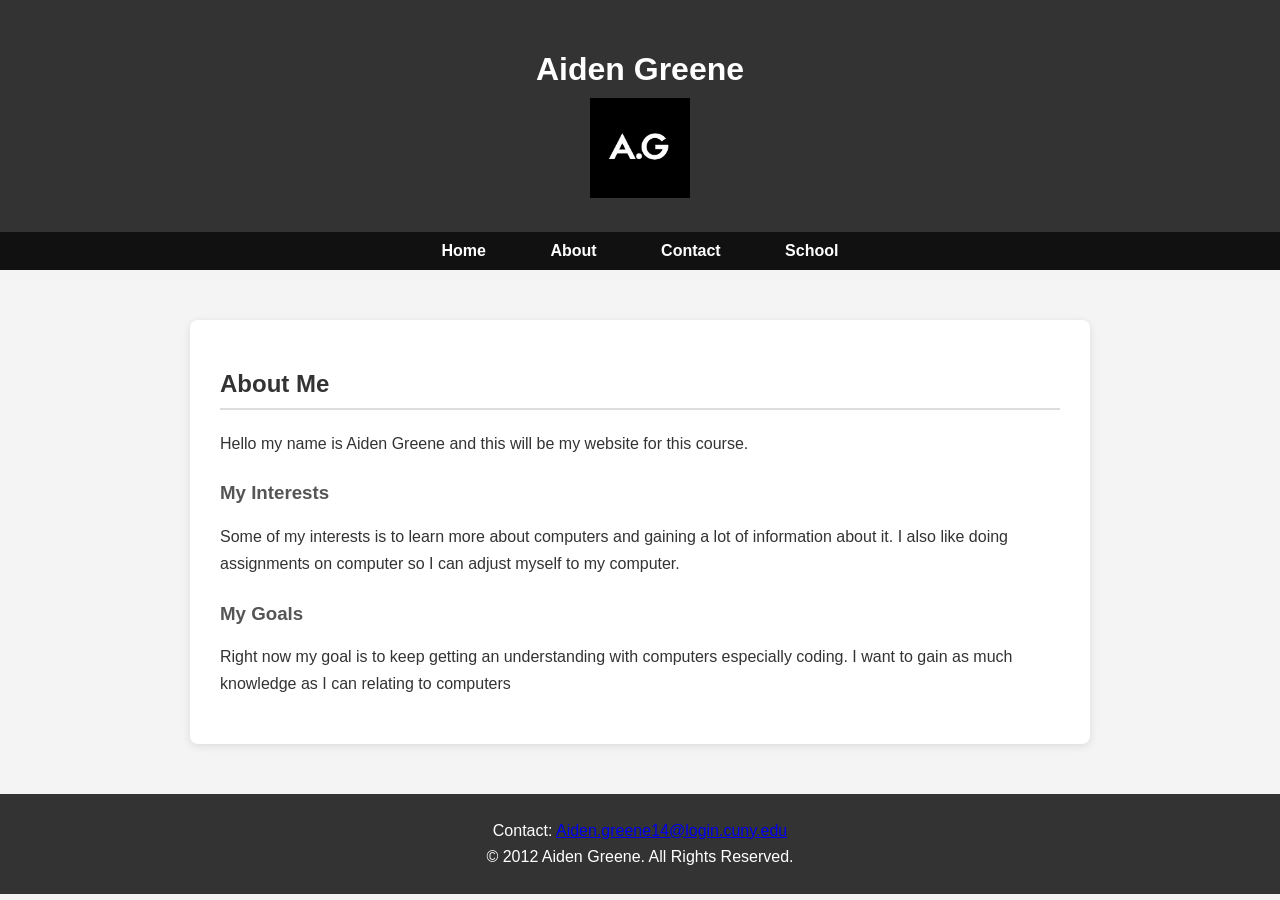
<file: index.html>
<!DOCTYPE html>
<html lang="en">
<head>
    <meta charset="UTF-8">
    <meta name="viewport" content="width=device-width, initial-scale=1.0">
    <title>github</title>
    <link rel="stylesheet" href="styles.css">
</head>

<body>
    <header>
        <h1>Aiden Greene</h1>
		<img src="A.G.png" height="100" alt="logo">
    </header>
	<nav>
	<ul>
		<li><a href="/">Home</a></li>
		<li><a href="#about">About</a></li>
		<li><a href="">Contact</a></li>
		<li><a href="">School</a></li>
	</ul>
	</nav>
    <main id="home">
        <article id="about">
            <h2>About Me</h2>
            <p>
               Hello my name is Aiden Greene and this will be my website for this course.
            </p>


            <h3 id="interests">My Interests</h3>

            <p>
                Some of my interests is to learn more about computers and gaining a lot of information about it.
				I also like doing assignments on computer so I can adjust myself to my computer.
            </p>

            <h3 id="goals">My Goals</h3>

            <p>
       			Right now my goal is to keep getting an understanding with computers especially coding. I want to gain as much knowledge as I can relating to computers
            </p>

        </article>

    </main>

    <footer id="contact">
		<p>Contact: <a href="mailto:Aiden.greene14@login.cuny.edu">Aiden.greene14@login.cuny.edu</a></p>
        <p>&copy; 2012 Aiden Greene. All Rights Reserved.</p>
    </footer>

</body>
</html>
</file>
<file: styles.css>
body {
    margin: 0;
    padding: 0;
    font-family: Arial, sans-serif;
    background-color: #f4f4f4;
    color: #333;
}

header {
    background-color: #333;
    color: white;
    text-align: center;
    padding: 30px;
}

header h1 {
    margin-bottom: 10px;
}

nav {
    background-color: #555;
    text-align: center;
    padding: 15px;
}

nav a {
    color: white;
    text-decoration: none;
    margin: 0 15px;
    font-weight: bold;
}

nav a:hover {
    color: #ddd;
}

main {
    max-width: 900px;
    margin: 30px auto;
    padding: 20px;
}

article {
    background-color: white;
    padding: 30px;
    border-radius: 8px;
    box-shadow: 0 2px 8px rgba(0, 0, 0, 0.1);
}

article h2 {
    color: #333;
    border-bottom: 2px solid #ddd;
    padding-bottom: 10px;
}

article h3 {
    color: #555;
    margin-top: 25px;
}

article p {
    line-height: 1.7;
}

footer {
    background-color: #333;
    color: white;
    text-align: center;
    padding: 20px;
    margin-top: 30px;
}

footer p {
    margin: 8px;
}

@media (max-width: 600px) {
    nav a {
        display: inline-block;
        margin: 5px;
    }

    main {
        margin: 15px;
        padding: 10px;
    }

    article {
        padding: 20px;
    }
}

body {
    transition: 0.3s ease;
}

body:hover {
    background-color: #151515;
}

nav {
    background-color: #111;
    padding: 10px;
}

nav ul {
    list-style-type: none;
    margin: 0;
    padding: 0;
    text-align: center;
}

nav li {
    display: inline;
    margin: 0 15px;
}
</file>
